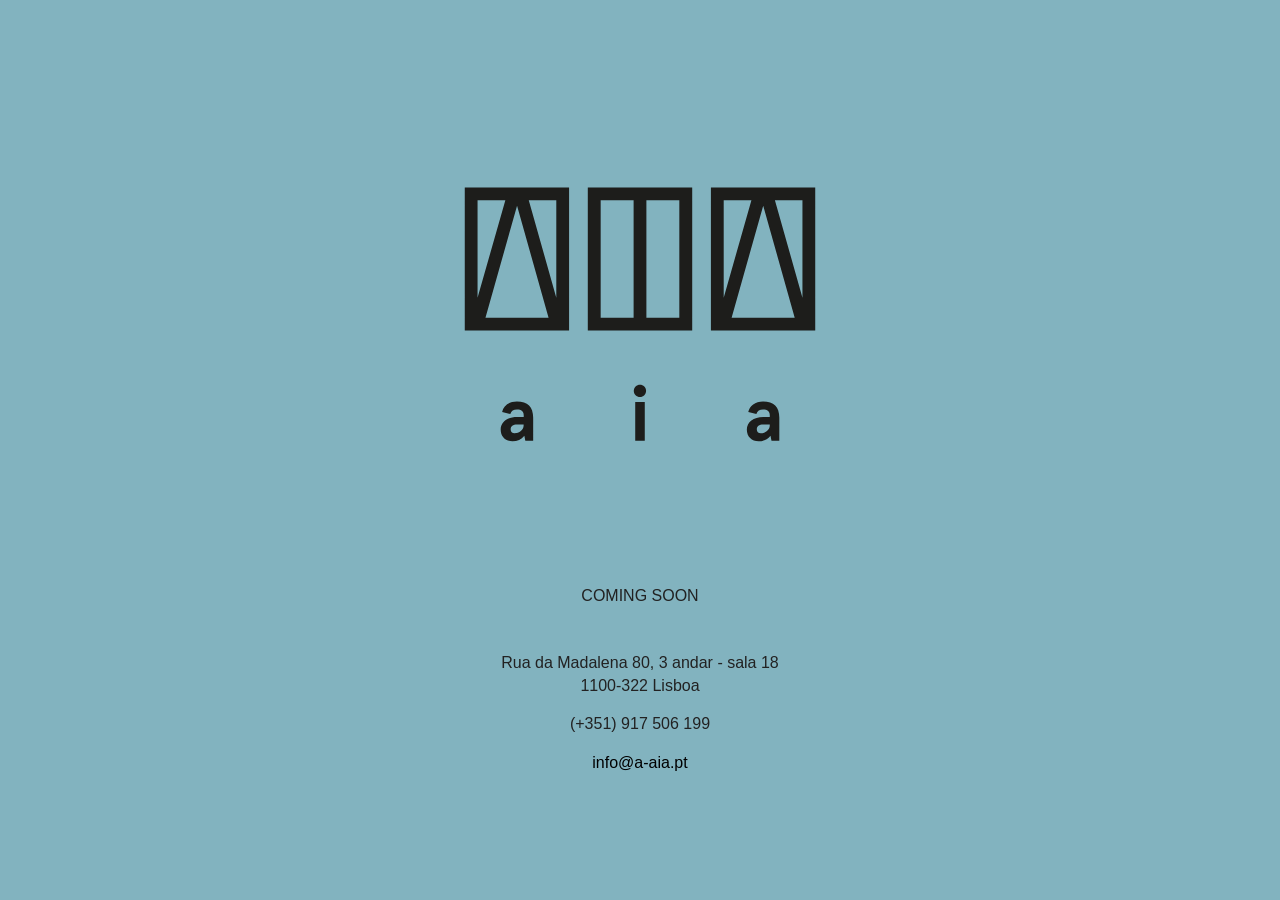
<file: index.html>
<!DOCTYPE html>
  <!--[if lt IE 7]>      <html lang="en" ng-app="aia" class="no-js lt-ie9 lt-ie8 lt-ie7"> <![endif]-->
  <!--[if IE 7]>         <html lang="en" ng-app="aia" class="no-js lt-ie9 lt-ie8"> <![endif]-->
  <!--[if IE 8]>         <html lang="en" ng-app="aia" class="no-js lt-ie9"> <![endif]-->
  <!--[if gt IE 8]><!--> <html lang="en" ng-app="aia" class="no-js"> <!--<![endif]-->
  <head>
    <meta charset="utf-8">
    <meta http-equiv="X-UA-Compatible" content="IE=edge">
    <title>AiA</title>
    <meta name="description" content="">
    <meta name="viewport" content="width=device-width, initial-scale=1">
    <link rel="stylesheet" href="bower_components/html5-boilerplate/dist/css/normalize.css">
    <link rel="stylesheet" href="bower_components/html5-boilerplate/dist/css/main.css">
    <link rel="stylesheet" href="app.css">
    <script src="bower_components/html5-boilerplate/dist/js/vendor/modernizr-2.8.3.min.js"></script>

  </head>
  <body>
    <!--[if lt IE 7]>
        <p class="browsehappy">You are using an <strong>outdated</strong> browser. Please <a href="http://browsehappy.com/">upgrade your browser</a> to improve your experience.</p>
    <![endif]-->

    <section ui-view></section>

    <script src="bower_components/angular/angular.js"></script>
    <script src="bower_components/angular-ui-router/release/angular-ui-router.min.js"></script>
    <script src="app.js"></script>
    <script src="splash/splash.js"></script>
  </body>
</html>
</file>
<file: bower_components/html5-boilerplate/dist/css/main.css>
/*! HTML5 Boilerplate v5.2.0 | MIT License | https://html5boilerplate.com/ */

/*
 * What follows is the result of much research on cross-browser styling.
 * Credit left inline and big thanks to Nicolas Gallagher, Jonathan Neal,
 * Kroc Camen, and the H5BP dev community and team.
 */

/* ==========================================================================
   Base styles: opinionated defaults
   ========================================================================== */

html {
    color: #222;
    font-size: 1em;
    line-height: 1.4;
}

/*
 * Remove text-shadow in selection highlight:
 * https://twitter.com/miketaylr/status/12228805301
 *
 * These selection rule sets have to be separate.
 * Customize the background color to match your design.
 */

::-moz-selection {
    background: #b3d4fc;
    text-shadow: none;
}

::selection {
    background: #b3d4fc;
    text-shadow: none;
}

/*
 * A better looking default horizontal rule
 */

hr {
    display: block;
    height: 1px;
    border: 0;
    border-top: 1px solid #ccc;
    margin: 1em 0;
    padding: 0;
}

/*
 * Remove the gap between audio, canvas, iframes,
 * images, videos and the bottom of their containers:
 * https://github.com/h5bp/html5-boilerplate/issues/440
 */

audio,
canvas,
iframe,
img,
svg,
video {
    vertical-align: middle;
}

/*
 * Remove default fieldset styles.
 */

fieldset {
    border: 0;
    margin: 0;
    padding: 0;
}

/*
 * Allow only vertical resizing of textareas.
 */

textarea {
    resize: vertical;
}

/* ==========================================================================
   Browser Upgrade Prompt
   ========================================================================== */

.browserupgrade {
    margin: 0.2em 0;
    background: #ccc;
    color: #000;
    padding: 0.2em 0;
}

/* ==========================================================================
   Author's custom styles
   ========================================================================== */

















/* ==========================================================================
   Helper classes
   ========================================================================== */

/*
 * Hide visually and from screen readers:
 */

.hidden {
    display: none !important;
}

/*
 * Hide only visually, but have it available for screen readers:
 * http://snook.ca/archives/html_and_css/hiding-content-for-accessibility
 */

.visuallyhidden {
    border: 0;
    clip: rect(0 0 0 0);
    height: 1px;
    margin: -1px;
    overflow: hidden;
    padding: 0;
    position: absolute;
    width: 1px;
}

/*
 * Extends the .visuallyhidden class to allow the element
 * to be focusable when navigated to via the keyboard:
 * https://www.drupal.org/node/897638
 */

.visuallyhidden.focusable:active,
.visuallyhidden.focusable:focus {
    clip: auto;
    height: auto;
    margin: 0;
    overflow: visible;
    position: static;
    width: auto;
}

/*
 * Hide visually and from screen readers, but maintain layout
 */

.invisible {
    visibility: hidden;
}

/*
 * Clearfix: contain floats
 *
 * For modern browsers
 * 1. The space content is one way to avoid an Opera bug when the
 *    `contenteditable` attribute is included anywhere else in the document.
 *    Otherwise it causes space to appear at the top and bottom of elements
 *    that receive the `clearfix` class.
 * 2. The use of `table` rather than `block` is only necessary if using
 *    `:before` to contain the top-margins of child elements.
 */

.clearfix:before,
.clearfix:after {
    content: " "; /* 1 */
    display: table; /* 2 */
}

.clearfix:after {
    clear: both;
}

/* ==========================================================================
   EXAMPLE Media Queries for Responsive Design.
   These examples override the primary ('mobile first') styles.
   Modify as content requires.
   ========================================================================== */

@media only screen and (min-width: 35em) {
    /* Style adjustments for viewports that meet the condition */
}

@media print,
       (-webkit-min-device-pixel-ratio: 1.25),
       (min-resolution: 1.25dppx),
       (min-resolution: 120dpi) {
    /* Style adjustments for high resolution devices */
}

/* ==========================================================================
   Print styles.
   Inlined to avoid the additional HTTP request:
   http://www.phpied.com/delay-loading-your-print-css/
   ========================================================================== */

@media print {
    *,
    *:before,
    *:after {
        background: transparent !important;
        color: #000 !important; /* Black prints faster:
                                   http://www.sanbeiji.com/archives/953 */
        box-shadow: none !important;
        text-shadow: none !important;
    }

    a,
    a:visited {
        text-decoration: underline;
    }

    a[href]:after {
        content: " (" attr(href) ")";
    }

    abbr[title]:after {
        content: " (" attr(title) ")";
    }

    /*
     * Don't show links that are fragment identifiers,
     * or use the `javascript:` pseudo protocol
     */

    a[href^="#"]:after,
    a[href^="javascript:"]:after {
        content: "";
    }

    pre,
    blockquote {
        border: 1px solid #999;
        page-break-inside: avoid;
    }

    /*
     * Printing Tables:
     * http://css-discuss.incutio.com/wiki/Printing_Tables
     */

    thead {
        display: table-header-group;
    }

    tr,
    img {
        page-break-inside: avoid;
    }

    img {
        max-width: 100% !important;
    }

    p,
    h2,
    h3 {
        orphans: 3;
        widows: 3;
    }

    h2,
    h3 {
        page-break-after: avoid;
    }
}
</file>
<file: app.css>
body {
  background: #82B3BF }

section {
  text-align: center;
}

.aia_logo{
  margin-top: 20vh;
  height: 30vh;
}

.aia_text > p {
  font-family: "Helvetica Neue", Helvetica, Arial, sans-serif;
}

.aia_text :first-child {
  margin-top: 15vh;
  margin-bottom: 5vh;
}

.aia_text :nth-child(2) {
  margin-top: 0;
  margin-bottom: 0;
}

.aia_text :nth-child(3) {
  margin-top: 0;
}

a {
  text-decoration: none;
  color: black;
}
</file>
